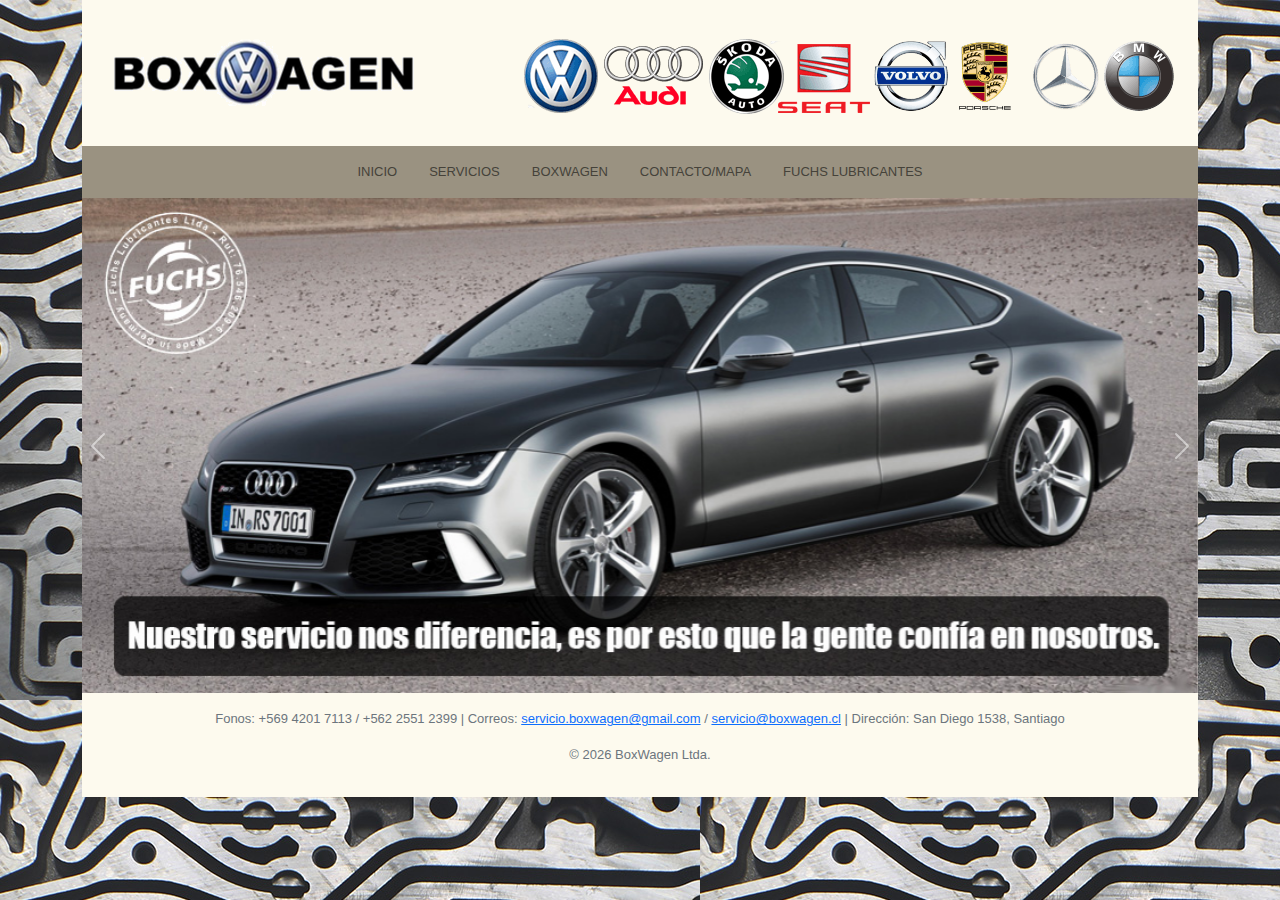
<file: prototipo/index.html>
<!doctype html>
<html lang="en">
  <head>
    <!-- Required meta tags -->
    <meta charset="utf-8">
    <meta name="viewport" content="width=device-width, initial-scale=1">

    <!-- Bootstrap CSS -->
    <link href="css/bootstrap.min.css" rel="stylesheet">
    <link href="css/style.css" rel="stylesheet">

    <title>Boxwagen</title>
  </head>
  <body>
    <div class="container">
      <header class="d-flex justify-content-center cabecera p-4">
        <div class="col-md-12">
          <a href="index.html"><img src="img/Boxwagen Dsg.png" class="rounded float-start img-fluid" alt="..."></a>
          <img src="img/Volkswagen Audi Skoda Seat.png" class="rounded float-end img-fluid d-xl-block d-none" alt="...">
        </div>
      </header>

      <nav class="navbar navbar-expand-lg navbar-light bg-light menu-bg">
        <div class="container-fluid">
          <button class="navbar-toggler" type="button" data-bs-toggle="collapse" data-bs-target="#navbarSupportedContent" aria-controls="navbarSupportedContent" aria-expanded="false" aria-label="Toggle navigation">
            <span class="navbar-toggler-icon"></span>
          </button>
          <div class="collapse navbar-collapse justify-content-center nav nav-pills" id="navbarSupportedContent">
            <a class="nav-link" id="nav-home-tab" data-bs-toggle="tab" href="#nav-home" role="tab" aria-controls="nav-home" aria-selected="true">INICIO</a>
            <a class="nav-link" id="nav-profile-tab" data-bs-toggle="tab" href="#nav-profile" role="tab" aria-controls="nav-profile" aria-selected="false">SERVICIOS</a>
            <a class="nav-link" id="nav-contact-tab" data-bs-toggle="tab" href="#nav-contact" role="tab" aria-controls="nav-contact" aria-selected="false">BOXWAGEN</a>
            <a class="nav-link" id="nav-mapa-tab" data-bs-toggle="tab" href="#nav-mapa" role="tab" aria-controls="nav-mapa" aria-selected="false">CONTACTO/MAPA</a>
            <a class="nav-link" id="nav-lubricantes-tab" data-bs-toggle="tab" href="#nav-lubricantes" role="tab" aria-controls="nav-lubricantes" aria-selected="false">FUCHS LUBRICANTES</a>
          </div>
        </div>
      </nav>

      <div class="tab-content cabecera" id="nav-tabContent">
        <!-- CARRUSEL-->
        <div class="tab-pane fade show active" id="nav-home" role="tabpanel" aria-labelledby="nav-home-tab">
          <div id="carouselExampleControls" class="carousel slide" data-bs-ride="carousel">
            <div class="carousel-inner">
              <div class="carousel-item active">
                <img src="img/slider/Audi Caja Automática.jpg" class="d-block w-100" alt="...">
              </div>
              <div class="carousel-item">
                <img src="img/slider/Volkswagen Caja Automática.jpg" class="d-block w-100" alt="...">
              </div>
              <div class="carousel-item">
                <img src="img/slider/Skoda.jpg" class="d-block w-100" alt="...">
              </div>
              <div class="carousel-item">
                <img src="img/slider/Fuchs.jpg" class="d-block w-100" alt="...">
              </div>
            </div>
            <button class="carousel-control-prev w-auto" type="button" data-bs-target="#carouselExampleControls" data-bs-slide="prev">
              <span class="carousel-control-prev-icon" aria-hidden="true"></span>
              <span class="visually-hidden">Anterior</span>
            </button>
            <button class="carousel-control-next w-auto" type="button" data-bs-target="#carouselExampleControls" data-bs-slide="next">
              <span class="carousel-control-next-icon" aria-hidden="true"></span>
              <span class="visually-hidden">Siguiente</span>
            </button>
          </div>
        </div>

        <!--SERVICIO-->
        <div class="tab-pane fade" id="nav-profile" role="tabpanel" aria-labelledby="nav-profile-tab">
          <div class="container cabecera">
            <div class="row p-4">
              <div class="row">
                <div class="col-sm-5 col-md-6">
                  <div class="card" >
                    <img src="img/Mantenimiento-de-Audi-Volkswagen-Skoda.jpg" class="card-img-top" alt="...">
                    <div class="card-body">
                      <h5 class="card-title text-center">MANTENIMIENTO PREVENTIVO PROGRAMADO</h5>
                      <p class="card-text" style="text-align: justify;">Mantenciones por pauta de fábrica para lo cual contamos con las herramientas y 
                        equipos necesarios para atender estos requerimientos de mantención y reparación.
                        A nuestro servicio se aplicará el concepto de mantenciones predictivas, basados en conocimientos y experiencia 
                        adquirida en la marca, lo que contemplará items adicionales a los que están en la mantención preventiva común estipulada 
                        por fabricante, dándole un valor agregado al servicio sin un costo extra.</p>
                    </div>
                  </div>
                </div>
                <div class="col-sm-5 col-md-6">
                  <div class="card">
                    <img src="img/Reparación-de-cajas-automáticas-Dsg-Audi-Volkswagen-y-Skoda.jpg" class="card-img-top" alt="...">
                    <div class="card-body">
                      <h5 class="card-title text-center">MANTENCIÓN Y REPARACIÓN DE TRANSMISIONES AUTOMÁTICAS Y MECÁNICAS</h5>
                      <p class="card-text" style="text-align: justify;">Servicio para transmisiones de todos los modelos del grupo VAG (VW-Audi-Skoda-Seat), a contar desde el año 1998 hasta el 2015 incluyendo los últimos modelos como Tiptronic 5-6-7 marchas, Multitronic 6-7-8 cambios, DSG 6, DSG 7, entre otros.
                        Los trabajos cuentan con un año de garantía cubriendo repuestos y mano de obra.
                        Procedimiento de trabajo:
                        Una vez ingresado el vehículo, se realizará diagnóstico y presupuesto (en el cual se indicará tiempo estimativo, valores y observaciones de la reparación).
                      *El tiempo de diagnóstico y presupuesto dependerá de la complejidad de la falla.</p>
                    </div>
                  </div>
                </div>
              </div>
              <div class="row pt-4">
                <div class="col-sm-5 col-md-6">
                  <div class="card">
                    <img src="img/Lubricantes-Fuchs.jpg" class="card-img-top" alt="...">
                    <div class="card-body">
                      <h5 class="card-title text-center">LUBRICANTES</h5>
                      <p class="card-text" style="text-align: justify;">BoxWagen sólo confía exclusivamente en lubricantes Fuchs, nuestra experiencia nos dice que utilizar marcas poco confiables y 
                        basadas sólo en marketing o bajos precios no tienen buenos resultados, nuestro procedimiento es determinar que lubricante utilizar según normas 
                        técnicas dictadas por fabricante. Fuchs AG, marca que desarrolla aceites del grupo VW-Audi para motores, transmisiones, dirección, líquido de frenos 
                        y refrigerantes. Fuchs le suministra los lubricantes para primer llenado en fábrica (OEM) para el grupo VAG, Mbenz, BMW, Volvo, entre otras prestigiosas marcas.</p>
                    </div>
                  </div>
                </div>
                <div class="col-sm-5 col-md-6">
                  <div class="card">
                    <img src="img/Repuestos-originales-para-Audi-Volkswagen-y-Skoda.jpg" class="card-img-top" alt="...">
                    <div class="card-body">
                      <h5 class="card-title text-center">REPUESTOS</h5>
                      <p class="card-text" style="text-align: justify;">Contamos con importación directa de repuestos para stock propio y lubricantes para suministro interno de nuestro servicio.</p>
                    </div>
                  </div>
                </div>
              </div>
            </div>
          </div>
        </div>

        <!--QUIENES SOMOS-->
        <div class="tab-pane fade" id="nav-contact" role="tabpanel" aria-labelledby="nav-contact-tab">
          <div class="container cabecera">
            <div class="row p-4">
              <div class="card col-11 m-auto">
                <div id="carousel-quien-somos" class="carousel slide col-10 offset-1 p-4" data-bs-ride="carousel">
                  <div class="carousel-inner">
                    <div class="carousel-item active">
                      <img src="img/slider/5.jpg" class="d-block w-100" alt="...">
                    </div>
                    <div class="carousel-item">
                      <img src="img/slider/6.jpg" class="d-block w-100" alt="...">
                    </div>
                    <div class="carousel-item">
                      <img src="img/slider/7.jpg" class="d-block w-100" alt="...">
                    </div>
                  </div>
                  <button class="carousel-control-prev w-auto" type="button" data-bs-target="#carousel-quien-somos" data-bs-slide="prev">
                    <span class="carousel-control-prev-icon" aria-hidden="true"></span>
                    <span class="visually-hidden">Anterior</span>
                  </button>
                  <button class="carousel-control-next w-auto" type="button" data-bs-target="#carousel-quien-somos" data-bs-slide="next">
                    <span class="carousel-control-next-icon" aria-hidden="true"></span>
                    <span class="visually-hidden">Siguiente</span>
                  </button>
                </div>
                <div class="card-body">
                  <p style="text-align: justify;">BoxWagen Ltda, una empresa que fundada con la especialización en reparación y mantención de transmisiones automáticas y mecánicas de las marcas 
                    del grupo Volkswagen (VW - Audi - Skoda – Seat), posteriormente se ampliaron los servicios a mecánica general del grupo VAG.</p>
                  <p style="text-align: justify;">
                    Nos enorgullecemos de ser la empresa líder en nuestro rubro y de entregar un servicio de la más alta calidad y especialización en las transmisiones del grupo VAG.</p>
                  <p style="text-align: justify;">
                    Avalados por 18 años de experiencia en la marca y un gran reconocimiento por parte de la red de concesionarios oficiales de la marca.
                  </p>
                    
                  <p style="text-align: justify;">Nuestra política de mejoramiento continuo nos ha impulsado a investigar constantemente las nuevas tecnologías aplicadas en el 
                    área automotriz, específicamente en el tema de las transmisiones automáticas y mecánicas, desarrollando periódicamente nuevos procedimientos y técnicas de diagnóstico y 
                    reparación, así como la implementación en herramientas, instrumentos e información de los últimos modelos.</p>
                  <p style="text-align: justify;">
                    Nuestro objetivo a futuro es mantener nuestro posicionamiento en el mercado como la empresa líder en el rubro, basados en nuestro prestigio conquistado por la experticia, 
                    profesionalismo, responsabilidad y calidad de servicio, cualidades reconocidas a nivel nacional por todos los servicios especializados del grupo Volkswagen.
                  </p>
                </div>
              </div>
            </div>
          </div>
        </div>

        <!--MAPA-->
        <div class="tab-pane fade" id="nav-mapa" role="tabpanel" aria-labelledby="nav-mapa-tab">
          <div class="container cabecera">
            <div class="row p-4">
              <div class="col-4">
                <h2 class="title">Formulario</h2>
                <p style="font-weight: bold; font-style: italic;">Importante: En mensaje indique Número de Chasis/ VIN </p>
              </div>
              <div class="col-8">
                <div id="map-container-google-1" class="z-depth-1-half map-container" style="height: 500px">
                  <iframe src="https://www.google.com/maps/embed?pb=!1m18!1m12!1m3!1d3328.33294738366!2d-70.6487887!3d-33.4666814!2m3!1f0!2f0!3f0!3m2!1i1024!2i768!4f13.1!3m3!1m2!1s0x9662c5159cb6e70f%3A0xe8307b83f8a927b4!2sSan+Diego+1538%2C+Santiago%2C+Regi%C3%B3n+Metropolitana!5e0!3m2!1ses-419!2scl!4v1437530906870" frameborder="0"
                    style="border:0" allowfullscreen></iframe>
                </div>
              </div>
            </div>
          </div>
        </div>

        <!--LUBRICANTES FUCHS-->
        <div class="tab-pane fade" id="nav-lubricantes" role="tabpanel" aria-labelledby="nav-lubricantes-tab">
          <div class="container cabecera">
            <div class="row p-4">
              <img src="img/lubricante-fuchs-texto.jpg" class="rounded float-end img-fluid d-xl-block d-none" alt="...">
            </div>
          </div>
        </div>
      </div>

      <footer class="p-3 cabecera">
        <!-- <nav>
          <div class="nav nav-pills justify-content-center" id="nav-tab" role="tablist">
            <a class="nav-link" id="nav-home-tab" data-bs-toggle="tab" href="#nav-home" role="tab" aria-controls="nav-home" aria-selected="true">INICIO</a>
            <a class="nav-link" id="nav-profile-tab" data-bs-toggle="tab" href="#nav-profile" role="tab" aria-controls="nav-profile" aria-selected="false">SERVICIOS</a>
            <a class="nav-link" id="nav-contact-tab" data-bs-toggle="tab" href="#nav-contact" role="tab" aria-controls="nav-contact" aria-selected="false">BOXWAGEN</a>
            <a class="nav-link" id="nav-mapa-tab" data-bs-toggle="tab" href="#nav-mapa" role="tab" aria-controls="nav-mapa" aria-selected="false">CONTACTO/MAPA</a>
            <a class="nav-link" id="nav-lubricantes-tab" data-bs-toggle="tab" href="#nav-lubricantes" role="tab" aria-controls="nav-lubricantes" aria-selected="false">FUCHS LUBRICANTES</a>
          </div>
        </nav> -->
        
        <p class="text-center text-muted"><span class="text-muted">Fonos: +569 4201 7113 / +562 2551 2399 | Correos: <a href="mailto:servicio.BoxWagen@gmail.com">servicio.boxwagen@gmail.com</a> / <a href="mailto:servicio@BoxWagen.cl">servicio@boxwagen.cl</a> | Dirección: San Diego 1538, Santiago</span></p>
        <p class="text-center text-muted">© <script>document.write(new Date().getFullYear())</script> BoxWagen Ltda.</p>
      </footer>
    
      <!-- <footer class="d-flex flex-wrap justify-content-between align-items-center py-3 my-4 border-top">
        <div class="col-4 d-flex align-items-center">
          <a href="/" class="mb-3 me-2 mb-md-0 text-muted text-decoration-none lh-1">
            <svg class="bi" width="30" height="24"><use xlink:href="#bootstrap"></use></svg>
            BoxWagen Ltda.
          </a>
          <span class="text-muted"> |  Fonos: +569 4201 7113 / +562 2551 2399 | Correos: <a href="mailto:servicio.BoxWagen@gmail.com">servicio.boxwagen@gmail.com</a> / <a href="mailto:servicio@BoxWagen.cl">servicio@boxwagen.cl</a> | Dirección: San Diego 1538, Santiago</span>

        </div>
    
        <ul class="nav col-md-4 justify-content-end list-unstyled d-flex">
          <li class="ms-3"><a class="text-muted" href="#"><svg class="bi" width="24" height="24"><use xlink:href="#twitter"></use></svg></a></li>
          <li class="ms-3"><a class="text-muted" href="#"><svg class="bi" width="24" height="24"><use xlink:href="#instagram"></use></svg></a></li>
          <li class="ms-3"><a class="text-muted" href="#"><svg class="bi" width="24" height="24"><use xlink:href="#facebook"></use></svg></a></li>
        </ul>
      </footer> -->
  
    </div>

    <!-- Option 1: Bootstrap Bundle with Popper-->
    <script src="js/bootstrap.bundle.min.js"></script>
    
  </body>
</html>
</file>
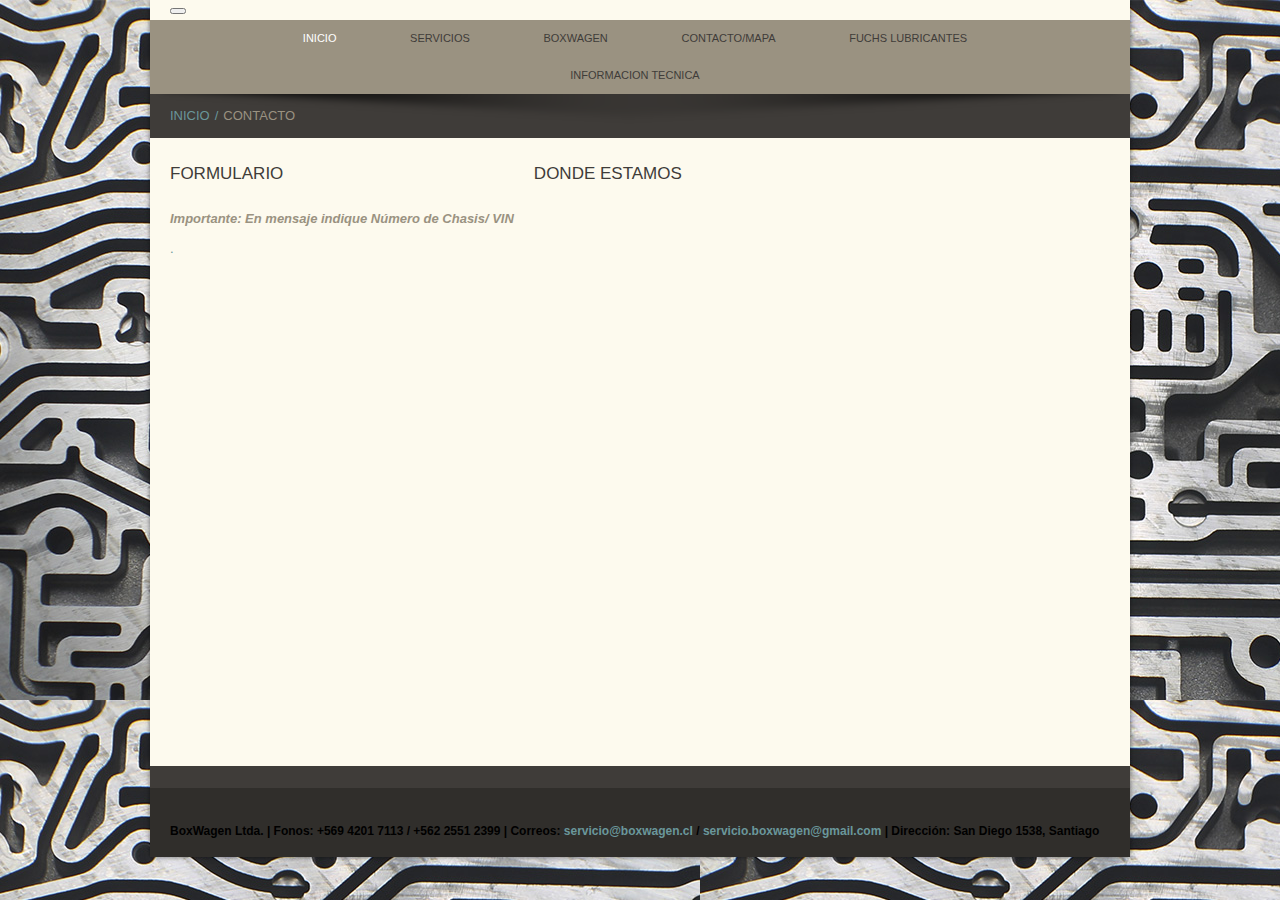
<file: mapa-boxwagen-taller-transmisiones.html>
<!DOCTYPE html>
<html lang="en">
	<head>
		<meta charset="utf-8">
		<title>Boxwagen</title>
		<meta name="viewport" content="width=device-width, initial-scale=1.0">
		<meta name="description" content="">
		<meta name="author" content="">
		<link href="css/prettyPhoto.css" rel="stylesheet" type="text/css" />
		<link href="css/bootstrap.css" rel="stylesheet">
		<link href="css/theme.css" rel="stylesheet">
		<link href="css/bootstrap-responsive.css" rel="stylesheet">
		<link href='http://fonts.googleapis.com/css?family=Nunito' rel='stylesheet' type='text/css'>
		<!--[if lt IE 9]>
		<script src="http://html5shim.googlecode.com/svn/trunk/html5.js"></script>
		<![endif]-->
	</head>
	<body>
		<div class="container box_shadow">
			
			<!--header-->
			<div class="header">
				<div class="wrap">
					<!--<div class="container">
						<div class="fleft logo"><a href="index.html"><img src="images/logo.png" alt="" /></a></div>
						<div class="fright">
							<img src="images/marcas.png" alt="" />
						</div>
						<div class="clear"></div>
					</div>-->

					<button class="navbar-toggler" type="button" data-toggle="collapse" data-target="#navbarSupportedContent" aria-controls="navbarSupportedContent" aria-expanded="false" aria-label="Toggle navigation">
						<span class="navbar-toggler-icon"></span>
					</button>
					
					<div class="collapse navbar-collapse" id="navbarSupportedContent">
						<ul class="navbar-nav ml-auto">
							<li class="nav-item"><a class="nav-link active" aria-current="page" href="#">Inicio</a></li>
							<li class="nav-item"><a class="nav-link" href="#">Summer pack</a></li>
							<li class="nav-item"><a class="nav-link" href="#">About</a></li>
							<li class="nav-item"><a class="nav-link" href="#">Register</a></li>
							<li class="nav-item"><a class="nav-link" href="#">Sign in</a></li>
						</ul>
					</div>


					<div class="navbar navbar_ clearfix">
						<div class="container menu_bg">
							<nav id="main_menu">
								<div class="menu_wrap">
									<ul class="nav sf-menu">
										<li class="current first"><a href="index.html">INICIO</a></li>
	                                    <li class="last"><a href="Servicios-reparacion-mantencion-transmision.html">SERVICIOS</a></li>
	                                    <li class="sub-menu first"><a href="Quienes-somos-boxwagen-transmisiones-vag.html">BOXWAGEN</a></li>
	                                    <li class="sub-menu last"><a href="mapa-boxwagen-taller-transmisiones.html">CONTACTO/MAPA</a></li>
	                                    <li class="sub-menu first"><a href="Lubircantes-fuchs.html">FUCHS LUBRICANTES</a></li>
	                                    <li class="last"><a href="#">INFORMACION TECNICA</a></li>
									</ul>
								</div>
							</nav>
						</div>
					</div>
				</div>
			</div>
			<!--//header-->
			
			<!--page_container-->
			<div class="page_container">
				<div class="wrap">
					<div class="breadcrumb">
						<div>
							<a href="index.html">INICIO</a><span>/</span>CONTACTO
						</div>
					</div>
					<div class="container">
						<section>
							<div class="row">
								<div class="span44">
									<h2 class="title">Formulario</h2>
									<p style="font-weight: bold; font-style: italic;">Importante: En mensaje indique Número de Chasis/ VIN </p>
									<!-- Do not change the code! -->
									<a id="foxyform_embed_link_330668" href="http://es.foxyform.com/" ng-show="false">.</a>
									<script type="text/javascript">
										(function(d, t){
											var g = d.createElement(t),
											s = d.getElementsByTagName(t)[0];
											g.src = "http://es.foxyform.com/js.php?id=330668&sec_hash=cffdd4c4622&width=350px";
											s.parentNode.insertBefore(g, s);
										}(document, "script"));
									</script>
										<!-- Do not change the code! -->
										<!-- Do not change the code! -->
										<!-- <a id="foxyform_embed_link_232234" href="http://es.foxyform.com/">.</a>
									<script type="text/javascript">
									(function(d, t){
									var g = d.createElement(t),
									s = d.getElementsByTagName(t)[0];
									g.src = "";
									s.parentNode.insertBefore(g, s);
									}(document, "script"));
									</script> -->
									<!-- Do not change the code! -->
								</div>
								<div class="span44">
									<h2 class="title">Donde Estamos</h2>
									<div class="contact_form">
										<iframe src="https://www.google.com/maps/embed?pb=!1m18!1m12!1m3!1d3328.33294738366!2d-70.6487887!3d-33.4666814!2m3!1f0!2f0!3f0!3m2!1i1024!2i768!4f13.1!3m3!1m2!1s0x9662c5159cb6e70f%3A0xe8307b83f8a927b4!2sSan+Diego+1538%2C+Santiago%2C+Regi%C3%B3n+Metropolitana!5e0!3m2!1ses-419!2scl!4v1437530906870" width="550" height="500" frameborder="0" style="border:0" allowfullscreen></iframe>
									</div>
								</div>
							</div>
						</section>
					</div>
				</div>
			</div>
			<!--//page_container-->
			
			<!--footer-->
			<div id="footer">
				
				
				<div class="footer_bottom">
					<div class="wrap">
						<div class="container">
							<div class="fleft copyright"><font color="black"><br><strong>BoxWagen Ltda. |  Fonos: +569 4201 7113 / +562 2551 2399 | Correos: <a href="mailto:servicio@BoxWagen.cl">servicio@boxwagen.cl</a>  / <a href="mailto:servicio.BoxWagen@gmail.com">servicio.boxwagen@gmail.com</a> | Dirección: San Diego 1538, Santiago</strong></font></div>
							<div class="clear"></div>
						</div>
					</div>
				</div>
			</div>
			<!--//footer-->
		</div>
		<script src="http://ajax.googleapis.com/ajax/libs/jquery/1.8.2/jquery.min.js"></script>
		<script type="text/javascript" src="js/jquery.easing.1.3.js"></script>
		<script src="js/bootstrap.js"></script>
		<script src="js/superfish.js"></script>
		<script type="text/javascript" src="js/jquery.tweet.js"></script>
		<script type="text/javascript" src="js/jquery.prettyPhoto.js"></script>
		<script type="text/javascript" src="js/myscript.js"></script>
		<script type="text/javascript">
					$(document).ready(function(){
					$("#ajax-contact-form").submit(function() {
								var str = $(this).serialize();
						$.ajax({
							type: "POST",
							url: "contact_form/contact_process.php",
							data: str,
							success: function(msg) {
								// Message Sent - Show the 'Thank You' message and hide the form
								if(msg == 'OK') {
									result = '<div class="notification_ok">Your message has been sent. Thank you!</div>';
									$("#fields").hide();
								} else {
									result = msg;
								}
								$('#note').html(result);
							}
						});
						return false;
																				});
						});
		</script>
	</body>
</html>
</file>
<file: prototipo/css/style.css>
body {
	overflow-x:hidden;
	position:relative;
	margin: 0;
	padding:0;
	font-family: 'Roboto', sans-serif;
	font-weight:300;
	font-size: 13px;
	line-height: 20px;
	color: #9a9281;
	background-attachment: fixed;
    background-image: url(../img/bg.jpg);
    background-position: 0 0 !important;
    background-repeat: repeat;
}

.cabecera {
    background-color: #fdfaee;
}

.menu-bg {
    background-color: #9a9281 !important;
}

a:hover, a:focus {
	text-decoration:none;
	color:#6a979b;
}

.map-container{
    overflow:hidden;
    padding-bottom:56.25%;
    position:relative;
    height:0;
  }
  .map-container iframe{
    left:0;
    top:0;
    height:100%;
    width:100%;
    position:absolute;
  }

  .nav-pills .nav-link.active, .nav-pills .show>.nav-link {
    background-color: #45423a !important;
    color: white !important;
  }

  .nav-link {
    color: #45423a !important;
  }

  .nav-link:focus, .nav-link:hover {
      color : ;
  }
</file>
<file: css/prettyPhoto.css>
div.pp_default .pp_top,div.pp_default .pp_top .pp_middle,div.pp_default .pp_top .pp_left,div.pp_default .pp_top .pp_right,div.pp_default .pp_bottom,div.pp_default .pp_bottom .pp_left,div.pp_default .pp_bottom .pp_middle,div.pp_default .pp_bottom .pp_right{height:13px}
div.pp_default .pp_top .pp_left{background:url(../images/prettyPhoto/default/sprite.png) -78px -93px no-repeat}
div.pp_default .pp_top .pp_middle{background:url(../images/prettyPhoto/default/sprite_x.png) top left repeat-x}
div.pp_default .pp_top .pp_right{background:url(../images/prettyPhoto/default/sprite.png) -112px -93px no-repeat}
div.pp_default .pp_content .ppt{color:#f8f8f8}
div.pp_default .pp_content_container .pp_left{background:url(../images/prettyPhoto/default/sprite_y.png) -7px 0 repeat-y;padding-left:13px}
div.pp_default .pp_content_container .pp_right{background:url(../images/prettyPhoto/default/sprite_y.png) top right repeat-y;padding-right:13px}
div.pp_default .pp_next:hover{background:url(../images/prettyPhoto/default/sprite_next.png) center right no-repeat;cursor:pointer}
div.pp_default .pp_previous:hover{background:url(../images/prettyPhoto/default/sprite_prev.png) center left no-repeat;cursor:pointer}
div.pp_default .pp_expand{background:url(../images/prettyPhoto/default/sprite.png) 0 -29px no-repeat;cursor:pointer;width:28px;height:28px}
div.pp_default .pp_expand:hover{background:url(../images/prettyPhoto/default/sprite.png) 0 -56px no-repeat;cursor:pointer}
div.pp_default .pp_contract{background:url(../images/prettyPhoto/default/sprite.png) 0 -84px no-repeat;cursor:pointer;width:28px;height:28px}
div.pp_default .pp_contract:hover{background:url(../images/prettyPhoto/default/sprite.png) 0 -113px no-repeat;cursor:pointer}
div.pp_default .pp_close{width:30px;height:30px;background:url(../images/prettyPhoto/default/sprite.png) 2px 1px no-repeat;cursor:pointer}
div.pp_default .pp_gallery ul li a{background:url(../images/prettyPhoto/default/default_thumb.png) center center #f8f8f8;border:1px solid #aaa}
div.pp_default .pp_social{margin-top:7px}
div.pp_default .pp_gallery a.pp_arrow_previous,div.pp_default .pp_gallery a.pp_arrow_next{position:static;left:auto}
div.pp_default .pp_nav .pp_play,div.pp_default .pp_nav .pp_pause{background:url(../images/prettyPhoto/default/sprite.png) -51px 1px no-repeat;height:30px;width:30px}
div.pp_default .pp_nav .pp_pause{background-position:-51px -29px}
div.pp_default a.pp_arrow_previous,div.pp_default a.pp_arrow_next{background:url(../images/prettyPhoto/default/sprite.png) -31px -3px no-repeat;height:20px;width:20px;margin:4px 0 0}
div.pp_default a.pp_arrow_next{left:52px;background-position:-82px -3px}
div.pp_default .pp_content_container .pp_details{margin-top:5px}
div.pp_default .pp_nav{clear:none;height:30px;width:110px;position:relative}
div.pp_default .pp_nav .currentTextHolder{font-family:Georgia;font-style:italic;color:#999;font-size:11px;left:75px;line-height:25px;position:absolute;top:2px;margin:0;padding:0 0 0 10px}
div.pp_default .pp_close:hover,div.pp_default .pp_nav .pp_play:hover,div.pp_default .pp_nav .pp_pause:hover,div.pp_default .pp_arrow_next:hover,div.pp_default .pp_arrow_previous:hover{opacity:0.7}
div.pp_default .pp_description{font-size:11px;font-weight:700;line-height:14px;margin:5px 50px 5px 0}
div.pp_default .pp_bottom .pp_left{background:url(../images/prettyPhoto/default/sprite.png) -78px -127px no-repeat}
div.pp_default .pp_bottom .pp_middle{background:url(../images/prettyPhoto/default/sprite_x.png) bottom left repeat-x}
div.pp_default .pp_bottom .pp_right{background:url(../images/prettyPhoto/default/sprite.png) -112px -127px no-repeat}
div.pp_default .pp_loaderIcon{background:url(../images/prettyPhoto/default/loader.gif) center center no-repeat}
div.light_rounded .pp_top .pp_left{background:url(../images/prettyPhoto/light_rounded/sprite.png) -88px -53px no-repeat}
div.light_rounded .pp_top .pp_right{background:url(../images/prettyPhoto/light_rounded/sprite.png) -110px -53px no-repeat}
div.light_rounded .pp_next:hover{background:url(../images/prettyPhoto/light_rounded/btnNext.png) center right no-repeat;cursor:pointer}
div.light_rounded .pp_previous:hover{background:url(../images/prettyPhoto/light_rounded/btnPrevious.png) center left no-repeat;cursor:pointer}
div.light_rounded .pp_expand{background:url(../images/prettyPhoto/light_rounded/sprite.png) -31px -26px no-repeat;cursor:pointer}
div.light_rounded .pp_expand:hover{background:url(../images/prettyPhoto/light_rounded/sprite.png) -31px -47px no-repeat;cursor:pointer}
div.light_rounded .pp_contract{background:url(../images/prettyPhoto/light_rounded/sprite.png) 0 -26px no-repeat;cursor:pointer}
div.light_rounded .pp_contract:hover{background:url(../images/prettyPhoto/light_rounded/sprite.png) 0 -47px no-repeat;cursor:pointer}
div.light_rounded .pp_close{width:75px;height:22px;background:url(../images/prettyPhoto/light_rounded/sprite.png) -1px -1px no-repeat;cursor:pointer}
div.light_rounded .pp_nav .pp_play{background:url(../images/prettyPhoto/light_rounded/sprite.png) -1px -100px no-repeat;height:15px;width:14px}
div.light_rounded .pp_nav .pp_pause{background:url(../images/prettyPhoto/light_rounded/sprite.png) -24px -100px no-repeat;height:15px;width:14px}
div.light_rounded .pp_arrow_previous{background:url(../images/prettyPhoto/light_rounded/sprite.png) 0 -71px no-repeat}
div.light_rounded .pp_arrow_next{background:url(../images/prettyPhoto/light_rounded/sprite.png) -22px -71px no-repeat}
div.light_rounded .pp_bottom .pp_left{background:url(../images/prettyPhoto/light_rounded/sprite.png) -88px -80px no-repeat}
div.light_rounded .pp_bottom .pp_right{background:url(../images/prettyPhoto/light_rounded/sprite.png) -110px -80px no-repeat}
div.dark_rounded .pp_top .pp_left{background:url(../images/prettyPhoto/dark_rounded/sprite.png) -88px -53px no-repeat}
div.dark_rounded .pp_top .pp_right{background:url(../images/prettyPhoto/dark_rounded/sprite.png) -110px -53px no-repeat}
div.dark_rounded .pp_content_container .pp_left{background:url(../images/prettyPhoto/dark_rounded/contentPattern.png) top left repeat-y}
div.dark_rounded .pp_content_container .pp_right{background:url(../images/prettyPhoto/dark_rounded/contentPattern.png) top right repeat-y}
div.dark_rounded .pp_next:hover{background:url(../images/prettyPhoto/dark_rounded/btnNext.png) center right no-repeat;cursor:pointer}
div.dark_rounded .pp_previous:hover{background:url(../images/prettyPhoto/dark_rounded/btnPrevious.png) center left no-repeat;cursor:pointer}
div.dark_rounded .pp_expand{background:url(../images/prettyPhoto/dark_rounded/sprite.png) -31px -26px no-repeat;cursor:pointer}
div.dark_rounded .pp_expand:hover{background:url(../images/prettyPhoto/dark_rounded/sprite.png) -31px -47px no-repeat;cursor:pointer}
div.dark_rounded .pp_contract{background:url(../images/prettyPhoto/dark_rounded/sprite.png) 0 -26px no-repeat;cursor:pointer}
div.dark_rounded .pp_contract:hover{background:url(../images/prettyPhoto/dark_rounded/sprite.png) 0 -47px no-repeat;cursor:pointer}
div.dark_rounded .pp_close{width:75px;height:22px;background:url(../images/prettyPhoto/dark_rounded/sprite.png) -1px -1px no-repeat;cursor:pointer}
div.dark_rounded .pp_description{margin-right:85px;color:#fff}
div.dark_rounded .pp_nav .pp_play{background:url(../images/prettyPhoto/dark_rounded/sprite.png) -1px -100px no-repeat;height:15px;width:14px}
div.dark_rounded .pp_nav .pp_pause{background:url(../images/prettyPhoto/dark_rounded/sprite.png) -24px -100px no-repeat;height:15px;width:14px}
div.dark_rounded .pp_arrow_previous{background:url(../images/prettyPhoto/dark_rounded/sprite.png) 0 -71px no-repeat}
div.dark_rounded .pp_arrow_next{background:url(../images/prettyPhoto/dark_rounded/sprite.png) -22px -71px no-repeat}
div.dark_rounded .pp_bottom .pp_left{background:url(../images/prettyPhoto/dark_rounded/sprite.png) -88px -80px no-repeat}
div.dark_rounded .pp_bottom .pp_right{background:url(../images/prettyPhoto/dark_rounded/sprite.png) -110px -80px no-repeat}
div.dark_rounded .pp_loaderIcon{background:url(../images/prettyPhoto/dark_rounded/loader.gif) center center no-repeat}
div.dark_square .pp_left,div.dark_square .pp_middle,div.dark_square .pp_right,div.dark_square .pp_content{background:#000}
div.dark_square .pp_description{color:#fff;margin:0 85px 0 0}
div.dark_square .pp_loaderIcon{background:url(../images/prettyPhoto/dark_square/loader.gif) center center no-repeat}
div.dark_square .pp_expand{background:url(../images/prettyPhoto/dark_square/sprite.png) -31px -26px no-repeat;cursor:pointer}
div.dark_square .pp_expand:hover{background:url(../images/prettyPhoto/dark_square/sprite.png) -31px -47px no-repeat;cursor:pointer}
div.dark_square .pp_contract{background:url(../images/prettyPhoto/dark_square/sprite.png) 0 -26px no-repeat;cursor:pointer}
div.dark_square .pp_contract:hover{background:url(../images/prettyPhoto/dark_square/sprite.png) 0 -47px no-repeat;cursor:pointer}
div.dark_square .pp_close{width:75px;height:22px;background:url(../images/prettyPhoto/dark_square/sprite.png) -1px -1px no-repeat;cursor:pointer}
div.dark_square .pp_nav{clear:none}
div.dark_square .pp_nav .pp_play{background:url(../images/prettyPhoto/dark_square/sprite.png) -1px -100px no-repeat;height:15px;width:14px}
div.dark_square .pp_nav .pp_pause{background:url(../images/prettyPhoto/dark_square/sprite.png) -24px -100px no-repeat;height:15px;width:14px}
div.dark_square .pp_arrow_previous{background:url(../images/prettyPhoto/dark_square/sprite.png) 0 -71px no-repeat}
div.dark_square .pp_arrow_next{background:url(../images/prettyPhoto/dark_square/sprite.png) -22px -71px no-repeat}
div.dark_square .pp_next:hover{background:url(../images/prettyPhoto/dark_square/btnNext.png) center right no-repeat;cursor:pointer}
div.dark_square .pp_previous:hover{background:url(../images/prettyPhoto/dark_square/btnPrevious.png) center left no-repeat;cursor:pointer}
div.light_square .pp_expand{background:url(../images/prettyPhoto/light_square/sprite.png) -31px -26px no-repeat;cursor:pointer}
div.light_square .pp_expand:hover{background:url(../images/prettyPhoto/light_square/sprite.png) -31px -47px no-repeat;cursor:pointer}
div.light_square .pp_contract{background:url(../images/prettyPhoto/light_square/sprite.png) 0 -26px no-repeat;cursor:pointer}
div.light_square .pp_contract:hover{background:url(../images/prettyPhoto/light_square/sprite.png) 0 -47px no-repeat;cursor:pointer}
div.light_square .pp_close{width:75px;height:22px;background:url(../images/prettyPhoto/light_square/sprite.png) -1px -1px no-repeat;cursor:pointer}
div.light_square .pp_nav .pp_play{background:url(../images/prettyPhoto/light_square/sprite.png) -1px -100px no-repeat;height:15px;width:14px}
div.light_square .pp_nav .pp_pause{background:url(../images/prettyPhoto/light_square/sprite.png) -24px -100px no-repeat;height:15px;width:14px}
div.light_square .pp_arrow_previous{background:url(../images/prettyPhoto/light_square/sprite.png) 0 -71px no-repeat}
div.light_square .pp_arrow_next{background:url(../images/prettyPhoto/light_square/sprite.png) -22px -71px no-repeat}
div.light_square .pp_next:hover{background:url(../images/prettyPhoto/light_square/btnNext.png) center right no-repeat;cursor:pointer}
div.light_square .pp_previous:hover{background:url(../images/prettyPhoto/light_square/btnPrevious.png) center left no-repeat;cursor:pointer}
div.facebook .pp_top .pp_left{background:url(../images/prettyPhoto/facebook/sprite.png) -88px -53px no-repeat}
div.facebook .pp_top .pp_middle{background:url(../images/prettyPhoto/facebook/contentPatternTop.png) top left repeat-x}
div.facebook .pp_top .pp_right{background:url(../images/prettyPhoto/facebook/sprite.png) -110px -53px no-repeat}
div.facebook .pp_content_container .pp_left{background:url(../images/prettyPhoto/facebook/contentPatternLeft.png) top left repeat-y}
div.facebook .pp_content_container .pp_right{background:url(../images/prettyPhoto/facebook/contentPatternRight.png) top right repeat-y}
div.facebook .pp_expand{background:url(../images/prettyPhoto/facebook/sprite.png) -31px -26px no-repeat;cursor:pointer}
div.facebook .pp_expand:hover{background:url(../images/prettyPhoto/facebook/sprite.png) -31px -47px no-repeat;cursor:pointer}
div.facebook .pp_contract{background:url(../images/prettyPhoto/facebook/sprite.png) 0 -26px no-repeat;cursor:pointer}
div.facebook .pp_contract:hover{background:url(../images/prettyPhoto/facebook/sprite.png) 0 -47px no-repeat;cursor:pointer}
div.facebook .pp_close{width:22px;height:22px;background:url(../images/prettyPhoto/facebook/sprite.png) -1px -1px no-repeat;cursor:pointer}
div.facebook .pp_description{margin:0 37px 0 0}
div.facebook .pp_loaderIcon{background:url(../images/prettyPhoto/facebook/loader.gif) center center no-repeat}
div.facebook .pp_arrow_previous{background:url(../images/prettyPhoto/facebook/sprite.png) 0 -71px no-repeat;height:22px;margin-top:0;width:22px}
div.facebook .pp_arrow_previous.disabled{background-position:0 -96px;cursor:default}
div.facebook .pp_arrow_next{background:url(../images/prettyPhoto/facebook/sprite.png) -32px -71px no-repeat;height:22px;margin-top:0;width:22px}
div.facebook .pp_arrow_next.disabled{background-position:-32px -96px;cursor:default}
div.facebook .pp_nav{margin-top:0}
div.facebook .pp_nav p{font-size:15px;padding:0 3px 0 4px}
div.facebook .pp_nav .pp_play{background:url(../images/prettyPhoto/facebook/sprite.png) -1px -123px no-repeat;height:22px;width:22px}
div.facebook .pp_nav .pp_pause{background:url(../images/prettyPhoto/facebook/sprite.png) -32px -123px no-repeat;height:22px;width:22px}
div.facebook .pp_next:hover{background:url(../images/prettyPhoto/facebook/btnNext.png) center right no-repeat;cursor:pointer}
div.facebook .pp_previous:hover{background:url(../images/prettyPhoto/facebook/btnPrevious.png) center left no-repeat;cursor:pointer}
div.facebook .pp_bottom .pp_left{background:url(../images/prettyPhoto/facebook/sprite.png) -88px -80px no-repeat}
div.facebook .pp_bottom .pp_middle{background:url(../images/prettyPhoto/facebook/contentPatternBottom.png) top left repeat-x}
div.facebook .pp_bottom .pp_right{background:url(../images/prettyPhoto/facebook/sprite.png) -110px -80px no-repeat}
div.pp_pic_holder a:focus{outline:none}
div.pp_overlay{background:#000;display:none;left:0;position:absolute;top:0;width:100%;z-index:9500}
div.pp_pic_holder{display:none;position:absolute;width:100px;z-index:10000}
.pp_content{height:40px;min-width:40px}
* html .pp_content{width:40px}
.pp_content_container{position:relative;text-align:left;width:100%}
.pp_content_container .pp_left{padding-left:20px}
.pp_content_container .pp_right{padding-right:20px}
.pp_content_container .pp_details{float:left;margin:10px 0 2px}
.pp_description{display:none;margin:0}
.pp_social{float:left;margin:0}
.pp_social .facebook{float:left;margin-left:5px;width:55px;overflow:hidden}
.pp_social .twitter{float:left}
.pp_nav{clear:right;float:left;margin:3px 10px 0 0}
.pp_nav p{float:left;white-space:nowrap;margin:2px 4px}
.pp_nav .pp_play,.pp_nav .pp_pause{float:left;margin-right:4px;text-indent:-10000px}
a.pp_arrow_previous,a.pp_arrow_next{display:block;float:left;height:15px;margin-top:3px;overflow:hidden;text-indent:-10000px;width:14px}
.pp_hoverContainer{position:absolute;top:0;width:100%;z-index:2000}
.pp_gallery{display:none;left:50%;margin-top:-50px;position:absolute;z-index:10000}
.pp_gallery div{float:left;overflow:hidden;position:relative}
.pp_gallery ul{float:left;height:35px;position:relative;white-space:nowrap;margin:0 0 0 5px;padding:0}
.pp_gallery ul a{border:1px rgba(0,0,0,0.5) solid;display:block;float:left;height:33px;overflow:hidden}
.pp_gallery ul a img{border:0}
.pp_gallery li{display:block;float:left;margin:0 5px 0 0;padding:0}
.pp_gallery li.default a{background:url(../images/prettyPhoto/facebook/default_thumbnail.gif) 0 0 no-repeat;display:block;height:33px;width:50px}
.pp_gallery .pp_arrow_previous,.pp_gallery .pp_arrow_next{margin-top:7px!important}
a.pp_next{background:url(../images/prettyPhoto/light_rounded/btnNext.png) 10000px 10000px no-repeat;display:block;float:right;height:100%;text-indent:-10000px;width:49%}
a.pp_previous{background:url(../images/prettyPhoto/light_rounded/btnNext.png) 10000px 10000px no-repeat;display:block;float:left;height:100%;text-indent:-10000px;width:49%}
a.pp_expand,a.pp_contract{cursor:pointer;display:none;height:20px;position:absolute;right:30px;text-indent:-10000px;top:10px;width:20px;z-index:20000}
a.pp_close{position:absolute;right:0;top:0;display:block;line-height:22px;text-indent:-10000px}
.pp_loaderIcon{display:block;height:24px;left:50%;position:absolute;top:50%;width:24px;margin:-12px 0 0 -12px}
#pp_full_res{line-height:1!important}
#pp_full_res .pp_inline{text-align:left}
#pp_full_res .pp_inline p{margin:0 0 15px}
div.ppt{color:#fff;display:none;font-size:17px;z-index:9999;margin:0 0 5px 15px}
div.pp_default .pp_content,div.light_rounded .pp_content{background-color:#fff}
div.pp_default #pp_full_res .pp_inline,div.light_rounded .pp_content .ppt,div.light_rounded #pp_full_res .pp_inline,div.light_square .pp_content .ppt,div.light_square #pp_full_res .pp_inline,div.facebook .pp_content .ppt,div.facebook #pp_full_res .pp_inline{color:#000}
div.pp_default .pp_gallery ul li a:hover,div.pp_default .pp_gallery ul li.selected a,.pp_gallery ul a:hover,.pp_gallery li.selected a{border-color:#fff}
div.pp_default .pp_details,div.light_rounded .pp_details,div.dark_rounded .pp_details,div.dark_square .pp_details,div.light_square .pp_details,div.facebook .pp_details{position:relative}
div.light_rounded .pp_top .pp_middle,div.light_rounded .pp_content_container .pp_left,div.light_rounded .pp_content_container .pp_right,div.light_rounded .pp_bottom .pp_middle,div.light_square .pp_left,div.light_square .pp_middle,div.light_square .pp_right,div.light_square .pp_content,div.facebook .pp_content{background:#fff}
div.light_rounded .pp_description,div.light_square .pp_description{margin-right:85px}
div.light_rounded .pp_gallery a.pp_arrow_previous,div.light_rounded .pp_gallery a.pp_arrow_next,div.dark_rounded .pp_gallery a.pp_arrow_previous,div.dark_rounded .pp_gallery a.pp_arrow_next,div.dark_square .pp_gallery a.pp_arrow_previous,div.dark_square .pp_gallery a.pp_arrow_next,div.light_square .pp_gallery a.pp_arrow_previous,div.light_square .pp_gallery a.pp_arrow_next{margin-top:12px!important}
div.light_rounded .pp_arrow_previous.disabled,div.dark_rounded .pp_arrow_previous.disabled,div.dark_square .pp_arrow_previous.disabled,div.light_square .pp_arrow_previous.disabled{background-position:0 -87px;cursor:default}
div.light_rounded .pp_arrow_next.disabled,div.dark_rounded .pp_arrow_next.disabled,div.dark_square .pp_arrow_next.disabled,div.light_square .pp_arrow_next.disabled{background-position:-22px -87px;cursor:default}
div.light_rounded .pp_loaderIcon,div.light_square .pp_loaderIcon{background:url(../images/prettyPhoto/light_rounded/loader.gif) center center no-repeat}
div.dark_rounded .pp_top .pp_middle,div.dark_rounded .pp_content,div.dark_rounded .pp_bottom .pp_middle{background:url(../images/prettyPhoto/dark_rounded/contentPattern.png) top left repeat}
div.dark_rounded .currentTextHolder,div.dark_square .currentTextHolder{color:#c4c4c4}
div.dark_rounded #pp_full_res .pp_inline,div.dark_square #pp_full_res .pp_inline{color:#fff}
.pp_top,.pp_bottom{height:20px;position:relative}
* html .pp_top,* html .pp_bottom{padding:0 20px}
.pp_top .pp_left,.pp_bottom .pp_left{height:20px;left:0;position:absolute;width:20px}
.pp_top .pp_middle,.pp_bottom .pp_middle{height:20px;left:20px;position:absolute;right:20px}
* html .pp_top .pp_middle,* html .pp_bottom .pp_middle{left:0;position:static}
.pp_top .pp_right,.pp_bottom .pp_right{height:20px;left:auto;position:absolute;right:0;top:0;width:20px}
.pp_fade,.pp_gallery li.default a img{display:none}
</file>
<file: css/theme.css>
a, input, select, textarea {
	outline:none !important;
	-webkit-appearance: none;
	-webkit-border-radius: 0;
}
textarea {
	resize: none;
}
a {
	color:#6a979b;
	transition: all 0.2s ease-in-out;
	-webkit-transition: all 0.2s ease-in-out;
}
a:hover, a:focus {
	text-decoration:none;
	color:#6a979b;
}
body {
	overflow-x:hidden;
	position:relative;
	margin: 0;
	padding:0;
	font-family: 'Roboto', sans-serif;
	font-weight:300;
	font-size: 13px;
	line-height: 20px;
	color: #9a9281;
	background-attachment: fixed;
    background-image: url(../images/bg.jpg);
    background-position: 0 0 !important;
    background-repeat: repeat;
}
.navbar {margin:0;
}
.box_shadow {
	background:#fdfaee;
	padding:0 20px;
	box-shadow:0 0 5px rgba(0,0,0,0.5);
}
.header {
	padding: 0 20px;
	margin: 0 -20px;
	background:#fdfaee;
}

.fleft {float:left;
}
.fright {float:right;
}
.clear {
	height:0;
	clear:both;
	font-size:0;
}
img {
	outline:0;
	vertical-align:top;
}
.logo {
	text-align:center;
}
.logo img {max-width:100%;
}

.top_line {
	margin:0 -20px;
	padding:0 20px;
	background:#3f3c39;
	line-height:26px;
	font-size:11px;
	color:#9a9281;
}

/* _______________________ Top info _______________________ */
.email_block {
	display:inline-block;
	margin:50px 0 0 46px;
	padding:5px 0 4px 33px;
	background-image:url(../images/email_block.png);
	background-repeat:no-repeat;
	background-position:0 0;
	line-height:20px;
	font-size:13px;
	color:#9a9281;
}
.phone_block {
	display:inline-block;
	margin-top:50px;
	padding:5px 0 4px 33px;
	background-image:url(../images/phone_block.png);
	background-repeat:no-repeat;
	background-position:0 0;
	line-height:20px;
	font-size:13px;
	color:#9a9281;
}
.email_block a,
.phone_block span {
	color:#6a979b;
}

/* ______________________ //Top info ______________________ */

/*nav*/
.container.menu_bg {
	position:relative;
	background:#9a9281;
	margin:0 -20px;
	padding:0 20px;
}
.container.menu_bg:before {
	content:'';
	position:absolute;
	z-index:9999;
	left:0;
	bottom:-30px;
	width:100%;
	height:30px;
	background-image:url(../images/menu_shadow.png);
	background-repeat:no-repeat;
	background-position:center top;
	background-size:100% auto;
	-webkit-background-size:100% auto;
}
.navbar .nav {
	float:none;
	text-align:center;
}
.menu_wrap .nav li {
	float:none;
	margin: 0;
	padding: 0;
	position: relative;
	display:inline-block;
}
.menu_wrap .nav li:first-child {
	border-left: 0;
	padding-left:0;
}
#main_menu select {
	display: none;
	background-color: #f5f5f5;
	border: 1px solid #d7d7d7;
	color:#5f5f5f;
}
.menu_wrap .nav li:first-child a {
}
.menu_wrap .nav li a:focus,
.menu_wrap .nav li a {
	position:relative;
	z-index:10;
	padding:0 35px;
	text-transform: uppercase;
	font-family: 'Roboto', sans-serif;
	font-weight:500;
	line-height:37px;
	color: #3f3c39;
	font-size:11px;
	text-align:left;
	text-shadow: none;
}

.menu_wrap .nav li:hover a,
.menu_wrap .nav li.current:hover a,
.menu_wrap .nav li.current a {
	color:#fff;
}

.sub-menu > a {position: relative;
}

.menu_wrap .nav ul {
	position: absolute;
	display: none;
	width: 160px;
	left: 50%;
	top: 37px;
	list-style: none;
	z-index: 99999;
	padding: 0;
	margin: 0 0 0 -80px;
	background:#9a9281;
}

.menu_wrap .nav  .sub-menu li  {
	margin:0;
	padding:0;
	width:100%;
	border-top: 0;
}
.menu_wrap .nav  .sub-menu li:first-child  {
	border-top: 0;
}
.menu_wrap .nav ul li a:focus,
.menu_wrap .nav ul li a {
	display: block;
	margin: 0 !important;
	padding: 7px 5px;
	text-transform: none;
	text-align:center;
	font-size: 12px;
	font-weight:400;
	color:#3f3c39 !important;
	line-height: 18px;
	background: none !important;
	text-shadow: none;
	border: 0;
}
.menu_wrap .nav ul li a span {display:none;
}
.menu_wrap .nav > li > ul li > a:hover,
.menu_wrap .nav > li > ul li.current > a {
	text-decoration: none;
	color:#fff !important;
}

.menu_wrap .nav ul ul {
  position: absolute;
  display: none;
  width: 133px;
  left: 133px;
  top: -6px;
  height: auto;
  list-style: none;
  z-index: 111;
  padding: 14px 0 7px 0;
  margin: 0;
  border-top:0;
}
.page_container {
	padding-bottom:30px;
}
.block {
	padding-bottom:50px;
}

/* _________________________ Planning Block _________________________ */
.planning {
    margin: 0 0 44px;	
}
.planning a {position:relative;
}

.service_block {
	display:block;
	margin: 0;
	padding:0;
	text-align:center;
	color:#9a9281;
	transition: all 0.3s ease-in-out;
	-webkit-transition: all 0.3s ease-in-out;
}
.planning a:hover .service_block {
	color:#3f3c39;
}
.planning a .icon_block {
	overflow:hidden;
	position:relative;
	display:block;
	margin: 0 auto;
	padding:5px;
	width:175px;
	height:175px;
	background-image:url(../images/icon.png);
	background-repeat:no-repeat;
	border-radius:50%;
	border:2px solid #fff;
	transition: all 0.5s ease-in-out;
	-webkit-transition: all 0.5s ease-in-out;
}
.planning a .icon_block img {
	border-radius:50%;
}
.planning a:hover .icon_block {
	border:2px solid #6a979b;
}
.planning a .icon_block:before {
	content:'';
	position:absolute;
	left:9px;
	top:9px;
	width:163px;
	height:163px;
	border:2px solid #fff;
	border-radius:50%;
	transition: all 0.5s ease-in-out;
	-webkit-transition: all 0.5s ease-in-out;
}
.planning a:hover .icon_block:before {
	left:0;
	top:0;
	width:179px;
	height:179px;
	opacity:0;
	filter: alpha(opacity=0);
}

.planning a .link_title {
	display:block;
	margin:18px 10px 22px;
	padding: 0;
	font-size:15px;
	color:#3f3c39;
	transition: all 0.3s ease-in-out;
	-webkit-transition: all 0.3s ease-in-out;
}
.planning a:hover .link_title {
	color:#6a979b;
}
.service_txt {
	display:block;
	padding:0 5px;
}


/* ________________________ //Planning Block ________________________ */

/* _________________________ Welcome Block _________________________ */
.welcome_block {
	position:relative;
	display:block;
	margin-bottom:44px;
	padding:41px 30px 27px;
	text-align:right;
	background-image:url(../images/welcome_bg.png);
	background-color:#9a9281;
	background-repeat:no-repeat;
	background-size:auto 100%;
	-webkit-background-size:auto 100%;
}
.welcome_block:before {
	content:'';
	position:absolute;
	left:0;
	bottom:-25px;
	width:100%;
	height:25px;
	background-image:url(../images/welc_shadow.png);
	background-repeat:no-repeat;
	background-position:center top;
	background-size:100% 100%;
	-webkit-background-size:100% 100%;
}
.welcome_block span {
	display:inline-block;
	text-transform:none;
	text-align:left;
	font-size:19px;
	color:#fff;
	text-shadow:0 -1px 0 rgba(0,0,0,0.12);
}
.welcome_block a.welc_btn {
	position:relative;
	top:-11px;
	display:inline-block;
	margin-left:22px;
	padding:11px 38px;
	background:#fdfaee;
	text-transform:uppercase;
	line-height:20px;
	font-size:14px;
	color:#3f3c39;
}
.welcome_block a.welc_btn:hover {
	background:#6a979b;
	color:#fff;
}

/* ________________________ //Welcome Block ________________________ */

/* ________________________ //Post_prev Block ________________________ */
.post_prev {
	position:relative;
	transition: background-color 0.5s ease-in-out;
	-webkit-transition: background-color 0.5s ease-in-out;
}
.post_prev:hover {
	background-image:url(../images/post_link.png);
	background-repeat:no-repeat;
	background-position:center 122px;
	background-color:#6a979b;
}

.post_prev a.post_img {
	display:block;
	margin-bottom:16px;
}
.post_prev:hover a.post_img {
	opacity:0;
	filter: alpha(opacity=0);
}
.post_prev a.post_title {
	display:inline-block;
	padding:0;
	text-transform:none;
	font-size:15px;
	color:#6a979b;
	transition: all 0.5s ease-in-out;
	-ms-transition: all 0.5s ease-in-out;
	-webkit-transition: all 0.5s ease-in-out;
}
.post_prev:hover a.post_title {
	position:absolute;
	top:50px;
	left:0;
	width:100%;
	display:block;
	text-align:center;
	color:#fff;
}
.post_prev p.post_prev_date {
	float:right;
	display:inline-block;
	margin:0;
	text-align:right;
	color:#9a9281;
}
.post_prev:hover p.post_prev_date {
	opacity:0;
	filter: alpha(opacity=0);
}

/* ________________________ //Post_prev Block ________________________ */


h1 small,
h2 small,
h3 small,
h4 small,
h5 small,
h6 small,
h1, h2, h3, h4, h5, h6 {
	font-weight:300;
	color:#000000;
}
h2.title {
	padding:0;
	margin:0 0 20px 0;
	text-transform:uppercase;
	line-height:31px;
	font-size:17px;
	color:#3f3c39;
}

h2.title a {
	font-size:17px;
	line-height:30px;
	color:#3f3c39;
	text-transform:none;
}
h2.title a:hover {
	color:#6a979b;
	text-decoration:none;
}
.post h2.title {
	background:none;
}
.post h2.title span {
	margin:0;
	padding:0;
	background:none;
}
.post h2.title span:before {
	display:none;
}
p.last {margin-bottom:15px;
}
[class*="span"] {margin-bottom:15px;
}
[class*="span"] img, [class*="span"] iframe {max-width:100%;
}
.grey {color:#9d9d9d;
}
.block ul.the-icons {
	margin-left:0;
	margin-bottom:5px;
}
.upper {text-transform:uppercase;
}
h2.upper {
	margin-bottom:12px;
	margin-top:0;
}


.news_block {margin-bottom:5px;
}

.block:last-child {padding-bottom:0;
}
ul, .follow_us ul, #footer ul {
	padding:0;
	margin:0;
	list-style:none;
}
.block li, #footer li {
}

#footer {
	position:relative;
	margin:0 -20px;
	padding:22px 20px 0;
	background:#3f3c39;
	color:#9a9281;
}
#footer a {
	color:#6a979b;
}
#footer h2.title {
	margin-bottom:20px;
	background:none;
	border-bottom: 0;
	text-transform:uppercase;
	line-height:30px;
	color:#5f5f5f;
	font-size:16px;
}
#footer h2.title span {
	margin:0;
	padding:0;
	background: none;
}
#footer h2.title span:before {
	display:none;
}

#footer p {margin-bottom:21px;
}

a.foot_logo {
	display:block;
	margin:0 0 26px;
}

ul.twitter_list li {
	padding:0 0 10px 30px !Important;
	margin-bottom:15px !important;
	list-style:none;
	background:url(../images/twitter.png) no-repeat left top;
}

span.tweet_time {display:none !important;
}
ul.twitter_list,
ul.tweet_list {margin-left:0;
}

#footer li {
	padding:0 0 15px 0;
	margin-bottom:15px;
	line-height:16px;
}
#footer li:last-child {
	border-bottom:0;
	padding-bottom:0;
	margin-bottom:0;
}

.page_container textarea,
.page_container input[type="text"],
.page_container input[type="password"],
.page_container input[type="datetime"],
.page_container input[type="datetime-local"],
.page_container input[type="date"],
.page_container input[type="month"],
.page_container input[type="time"],
.page_container input[type="week"],
.page_container input[type="number"],
.page_container input[type="email"],
.page_container input[type="url"],
.page_container input[type="search"],
.page_container input[type="tel"],
.page_container input[type="color"],
.page_container input {
	padding: 3px 6px;
	font-size: 12px;
	color: #9a9a9a;
	font-style:normal;
	border-radius: 0;
	box-shadow: none;		  
}
.page_container textarea:focus,
.page_container input[type="text"]:focus,
.page_container input[type="password"]:focus,
.page_container input[type="datetime"]:focus,
.page_container input[type="datetime-local"]:focus,
.page_container input[type="date"]:focus,
.page_container input[type="month"]:focus,
.page_container input[type="time"]:focus,
.page_container input[type="week"]:focus,
.page_container input[type="number"]:focus,
.page_container input[type="email"]:focus,
.page_container input[type="url"]:focus,
.page_container input[type="search"]:focus,
.page_container input[type="tel"]:focus,
.page_container input[type="color"]:focus {
	outline: 0;
	box-shadow: none;
	border:1px solid #706242;
}

#footer textarea,
#footer input[type="text"] {
	float:left;
	margin:0 4px 4px 0;
	padding: 3px 6px;
	width:172px;
	font-size: 12px;
	color: #9a9281;
	font-style:normal;
	border-radius: 0;	
	background: #595449;
	border: 1px solid #595449;
	box-shadow: none;		  
}
#footer textarea {
	min-height:99px !important;
	width:362px;
	overflow:hidden;
	resize: none;
}
#footer textarea:focus,
#footer input[type="text"]:focus,
#footer input[type="password"]:focus,
#footer input[type="datetime"]:focus,
#footer input[type="datetime-local"]:focus,
#footer input[type="date"]:focus,
#footer input[type="month"]:focus,
#footer input[type="time"]:focus,
#footer input[type="week"]:focus,
#footer input[type="number"]:focus,
#footer input[type="email"]:focus,
#footer input[type="url"]:focus,
#footer input[type="search"]:focus,
#footer input[type="tel"]:focus,
#footer input[type="color"]:focus {
	outline: 0;
	box-shadow: none;
}

.contact_btn {
	position:relative !important;
	padding:6px 13px !important;
	background: #6a979b !important;
	border: 0 !important;
	border-radius: 0;
	box-shadow: 0;
	text-shadow:none;
	text-decoration:none;
	text-transform:none;
	font-family: 'Roboto', sans-serif;
	font-weight:400;
	line-height:16px;
	font-size:13px !important;
	color:#fff !important;
	transition: all 0.3s ease-in-out;
	-webkit-transition: all 0.3s ease-in-out;
}
.contact_btn:hover {
	background:#595449 !important;
	color:#fff !important;
}

.footer_bottom {
	margin:0 -20px;
	background:#302e2b;
	padding:13px 0 16px;
}
.copyright {
	padding:0;
	font-size:12px;
	color:#9a9281;
}

.breadcrumb {
	border-radius: 0;
	background: #3f3c39;
	padding: 12px 0;
	margin:0 -20px 20px;
	list-style: none;
	color:#9a9281;
}
.breadcrumb span {
	color:#6a979b;
	padding:0 5px;
}
.breadcrumb a {
	padding-left:20px;
	color:#6a979b;
}

.profile {text-align:center;
}
.profile_title {
	font-size: 14px;
    margin:-5px 0 10px;
	font-family: 'Roboto', sans-serif;
	font-weight:400;
}
.profile img {
	margin:10px auto 15px auto;
	width:169px;
	border-radius:3px;
}
legend {
	font-family: 'Roboto', sans-serif;
	font-weight:400;
}

/* Portfolio */
.height_2column {min-height:312px;
}
.height_3column {min-height:240px;
}
.height_4column {min-height:200px;
}

.projects .hover_img {
	position:relative;
	background:#6a979b;
}

.portfolio_zoom a, .portfolio_link a {
	display:inline-block;
	width:34px;
	height:34px;
	position:absolute;
	bottom:-50px;
	background-repeat:no-repeat;
	background-image:url(../images/zoom.png);
	z-index:2;
	text-indent:-999px;
	opacity:0;
	filter: alpha(opacity=0);
	transition: all 0.4s ease-in-out;
	-webkit-transition: all 0.4s ease-in-out;
}
.portfolio_zoom a {
	left:-50px;
}
.portfolio_link a {
	right:-50px;
	background-image:url(../images/link.png);
}
.hover_img:hover .portfolio_link a {
	bottom:50%;
	right:50%;
	margin:0 -38px -17px 0;
	opacity:1;
	filter: alpha(opacity=100);
}
.hover_img:hover .portfolio_zoom a {
	bottom:50%;
	left:50%;
	margin:0 0 -17px -38px;
	opacity:1;
	filter: alpha(opacity=100);
}
.portfolio_zoom a:before, .portfolio_link a:before {
	content:'';
	position:absolute;
	left:4px;
	top:3.4px;
	width:27px;
	height:28px;
	transform: scale(1.3);
	-webkit-transform: scale(1.3);
	opacity:0;
	filter: alpha(opacity=0);
	background:url(../images/zoom_h.png);
	transition: all 0.3s ease-in-out;
	-webkit-transition: all 0.3s ease-in-out;
}
.portfolio_zoom a:hover:before, .portfolio_link a:hover:before {
	transform: scale(1);
	-webkit-transform: scale(1);
	opacity:1;
	filter: alpha(opacity=100);
}

.item_description {	
	text-align:center;
}
.item_description h6 a {
	margin:10px 0 10px 0;
	text-transform:none;
	font-size:16px;
	color:#3f3c39;
}
.item_description h6 a:hover {
	color:#6a979b;
}

/**** Isotope Filtering ****/
.isotope-item {
  z-index: 2;
}
.isotope-hidden.isotope-item {
  pointer-events: none;
  z-index: 1;
}

/**** Isotope CSS3 transitions ****/

.isotope,
.isotope .isotope-item {
  -webkit-transition-duration: 0.8s;
     -moz-transition-duration: 0.8s;
          transition-duration: 0.8s;
}

.isotope {
  -webkit-transition-property: height, width;
     -moz-transition-property: height, width;
          transition-property: height, width;
}

.isotope .isotope-item {
  -webkit-transition-property: -webkit-transform, opacity;
     -moz-transition-property:    -moz-transform, opacity;
          transition-property:         transform, opacity;
}

/**** disabling Isotope CSS3 transitions ****/
.isotope.no-transition,
.isotope.no-transition .isotope-item,
.isotope .isotope-item.no-transition {
  -webkit-transition-duration: 0s;
     -moz-transition-duration: 0s;
          transition-duration: 0s;
}

/* End: Recommended Isotope styles */
/* disable CSS transitions for containers with infinite scrolling*/
.isotope.infinite-scrolling {
  -webkit-transition: none;
     -moz-transition: none;
          transition: none;
}
.element {
  overflow: hidden;
  position: relative;
  margin-bottom:20px;
}
.element img {max-width:100%;
}

#options {padding:0 0 10px 0;
}
#filters {
	position: relative;
	padding:0;
	margin:25px 0 0 0;
}

.preloader {
	background:url(../images/preload_img.gif) center center no-repeat;
	display:block;
}

#portfolio_carousel {margin-bottom:20px;
}
#portfolio_carousel img {border-radius:3px;
}
#portfolio_carousel .carousel-control {
	position: absolute;
	top: 50%;
	left: 10px;
	width: 29px;
	height: 28px;
	margin-top: -14px;
	border: 0;
	background:url(../images/slider_prev.png);
	background-position:0 0;
	background-repeat:no-repeat;
	background-color:#fff;
	outline:none;
	border-radius:0;
	opacity:1;
	filter: alpha(opacity=100);
}
#portfolio_carousel .carousel-control.right {
	background-image:url(../images/slider_next.png);
	left:auto;
	right:10px;
}
#portfolio_carousel .carousel-control.right:hover {
	background-position:0 -28px;
}
#portfolio_carousel .carousel-control:hover {
	background-position:0 -28px;
	background-color:#6a979b;
	opacity:1;
	filter: alpha(opacity=100);
}
.pad25 { padding-top:25px;
}
.pad5 { padding-top:5px;
}
.marg20 { margin-top:20px !important;
}

.post {padding-bottom:40px;
}
.post h2.title {margin-bottom:21px;
}

ul.links {margin-bottom:15px;
}
ul.links li {
	padding:0 0 3px 17px;
	margin:0;
	color:#6a979b;
	background:url(../images/li_arrow.png) no-repeat left top;
}
ul.links li a {	color:#474747;
}
ul.links li a:hover {
	text-decoration:none;
	color:#6a979b;
} 

.post img {
	margin-bottom:18px;
	max-width:100%;
}

.post_info {
	padding:5px 0;
	border-bottom:1px #6a979b dotted;
	border-top:1px #6a979b dotted;
	margin-bottom:12px;
	color:#555;
}
.post_info a {color:#3f3c39;
}
.post_info a:hover {color:#6a979b;
}
.post_info span {color:#3f3c39;
}
.post img {border-radius:3px;
}
.sidebar { padding-top:9px;
}
.sidebar .tweet_arrows {display:none;
}
.widget { margin-bottom:25px;
}
.sidebar h2.title {
	font-size:16px;
	text-transform:uppercase;
	margin-bottom:18px;
	background:none;
}
.sidebar h2.title span {
	margin:0;
	padding:0;
	background:none;
	color:#3f3c39;
}
.sidebar h2.title span:before {
	display:none;
}
ul.recent_post, ul.twitter_list, ul.links {
	padding:0;
	margin:0;
	list-style:none;
}
ul.recent_post li {
	padding:0 0 8px 0;
	margin-bottom:13px;
	border-bottom:1px #dadada dotted;
	color:#555;
}
ul.recent_post li:last-child {
	border-bottom:0;
	margin-bottom:18px;
}
ul.recent_post li img {
	float:left;
	margin-right:15px;
	-moz-border-radius:3px;
	-webkit-border-radius:3px;
	border-radius:3px;
}
ul.recent_post div {padding:3px 0 2px 0;
}
ul.recent_post div a {color:#474747;
}
ul.recent_post div a:hover {color:#6a979b;
}

#filters li {
	display:inline-block;
}
#filters li a,
.tags a {
	display:inline-block;
	margin:0 0 4px 0;
	padding:0 11px;
	height:28px;
	line-height:28px;
	background-color:#595449;
	background-position:0 0;
	background-repeat:no-repeat;
	color:#9a9281 !important;
	transition: all 0.3s ease-in-out;
	-webkit-transition: all 0.3s ease-in-out;
}
#filters li a:hover,
#filters li a.selected,
.tags a:hover {
	background-color:#9a9281;
	text-decoration:none;
	color:#fff  !important;
}

.form-search .send_btn {
	margin:-6px 0 0;
	padding:3px 10px;
}

#comments {
	padding:0 0 7px 0;
	margin-bottom:25px;	
}
#comments ul {
	padding:0;
	margin:0;
	list-style:none;	
}
#comments ol {
	padding:0;
	margin:0;
	list-style:none;
}
#comments li {
	padding:0 0 23px 0;
	list-style:none;
}
.avatar {
	float:left;
	margin-right:11px;
	
}
.avatar img {
	-moz-border-radius:3px;
	-webkit-border-radius:3px;
	border-radius:3px;	
}
.comment_right {display:table;	
}

.comment_info {padding-bottom:7px;
}
.comment_info span {padding:0 12px;
}
#comments ol li ul li {
	padding:23px 0 0 30px;
	margin:0;
}
#map {
	margin:0 0 15px 0;
	padding-top:6px;
}
.contact_form { padding-top:6px;
}
.contact_form textarea { min-height:260px !important;
}
.notification_error {
	color: #b94a48;
	background-color: #f2dede;
	border:1px #eed3d7 solid;
    height: auto;
    margin: 0 0 9px 0;
    padding: 10px;
    text-align: left;
}
.notification_ok {
    color: #3a87ad;
	background-color: #d9edf7;
	border:1px #bce8f1 solid;
    height: auto;
    margin: 0 0 9px 0;
    padding: 10px;
    text-align: center;
}

/* ___________________________________ Bootstrap style ___________________________________ */
.show-grid [class*="span"] {
	transition: all 0.3s ease-in-out;
	-webkit-transition: all 0.3s ease-in-out;
}
.show-grid:hover [class*="span"] {
}

.btn.disabled {
	color:#333 !important;
}

.nav-list .active a,
.nav-list .active a:hover,
.nav-list .active a:focus {
	background-color:#6a979b;
}

.nav li a:hover,
.nav li a:focus,
.nav-tabs .active a,
.nav-tabs .active a:hover,
.nav-tabs .active a:focus,
.nav-pills .active a,
.nav-pills .active a:hover,
.nav-pills .active a:focus,
.dropdown-menu li a:hover,
.dropdown-menu li a:focus,
.dropdown-submenu:hover a,
.dropdown-submenu:focus a {
	background-color: #6a979b;
	background-image: none;
}

.input-append .btn,
.input-append .add-on,
.input-prepend .add-on {
	padding:3px 5px;
}

.nav li a:hover, .nav li a:focus,
.nav-tabs .active a,
.nav-tabs .active a:hover,
.nav-tabs .active a:focus,
.nav-pills .active a,
.nav-pills .active a:hover,
.nav-pills .active a:focus,
.dropdown-menu li a:hover,
.dropdown-menu li a:focus,
.dropdown-submenu:hover a,
.dropdown-submenu:focus a,
.nav-tabs.nav-stacked li a,
.nav-tabs .active a,
.nav-tabs .active a:hover,
.nav-tabs .active a:focus,
.tabs-right .nav-tabs,
.tabs-right .nav-tabs .active a,
.tabs-right .nav-tabs .active a:hover,
.tabs-right .nav-tabs .active a:focus,
.tabs-left .nav-tabs,
.tabs-left .nav-tabs .active a,
.tabs-left .nav-tabs .active a:hover,
.tabs-left .nav-tabs .active a:focus,
.tabs-below .nav-tabs,
.tabs-below .nav-tabs .active a,
.tabs-below .nav-tabs .active a:hover,
.tabs-below .nav-tabs .active a:focus {
	border-color:#6a979b;
	color:#fff;
}

.nav-tabs.nav-stacked li a {
	color:#3f3c39;
}
.nav-tabs.nav-stacked li.active a {
	color:#fff;
}

.nav .dropdown-toggle:hover .caret,
.nav .dropdown-toggle:focus .caret,
.nav .dropdown-toggle .caret {
	border-bottom-color: #6a979b;
    border-top-color: #6a979b;
}


.table-striped tbody tr:nth-child(2n+1) td,
.table-striped tbody tr:nth-child(2n+1) th {

}

.prettyprint.linenums {

}

.prettyprint {

}


.pagination ul li a,
.pagination ul li span {
	background-color:#fdfaee;
}
.pagination ul li a:hover,
.pagination ul li a:focus,
.pagination ul .active a,
.pagination ul .active span {
	background-color:#eeebdf;
}
/* __________________________________ //Bootstrap style __________________________________ */
</file>
